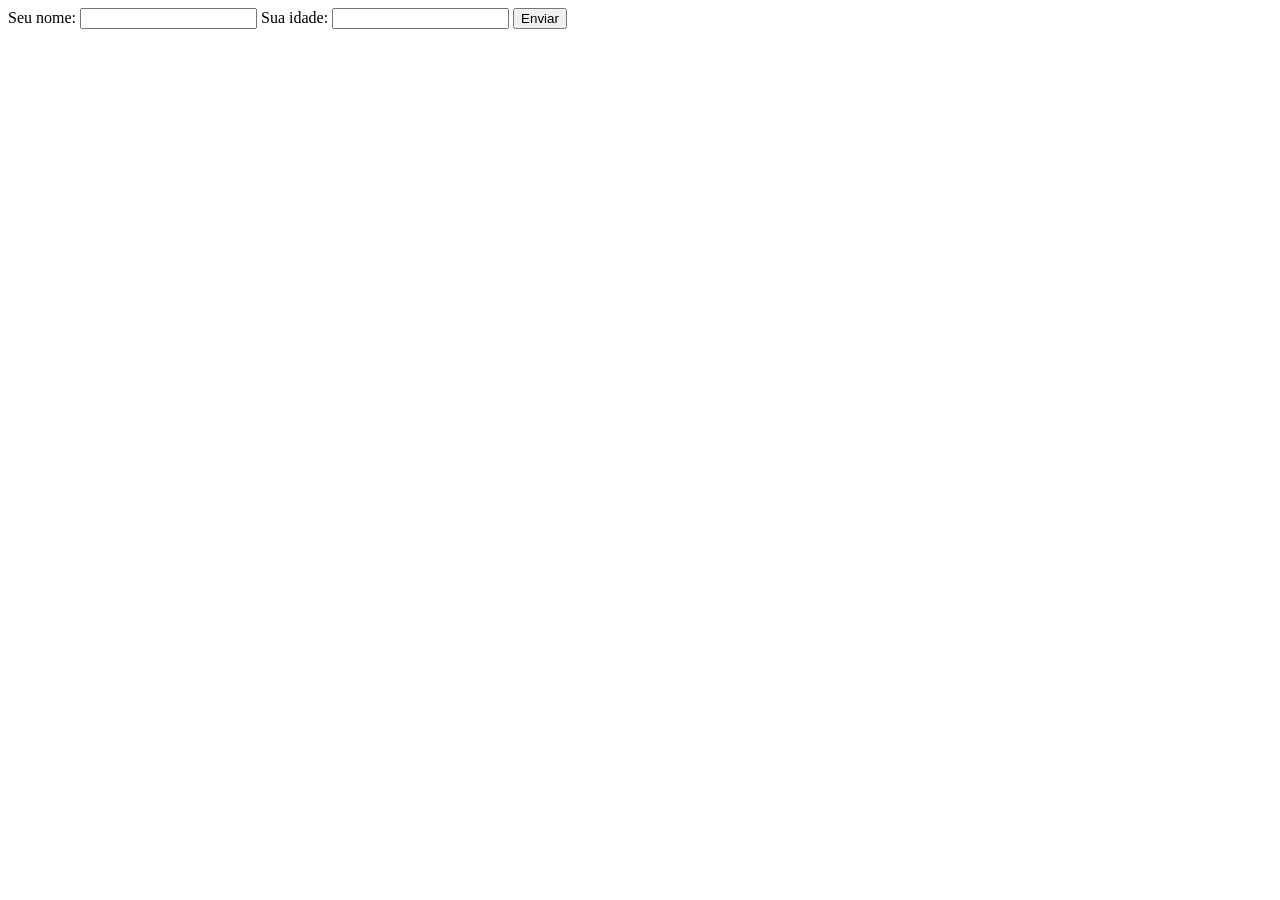
<file: form.html>
<!DOCTYPE html>
<html lang="en">
<head>
    <meta charset="UTF-8">
    <meta name="viewport" content="width=device-width, initial-scale=1.0">
    <title>Form</title>
</head>
<body>
    <form action="trataform.php" method="post">
    <label for="nome">Seu nome:</label>
    <input name="nome" id="nome" type="text">

    <label for="idade">Sua idade:</label>
    <input name="idade" id="idade" type="number">

    <button type="submit">Enviar</button>
</form>
</body>
</html>
</file>
